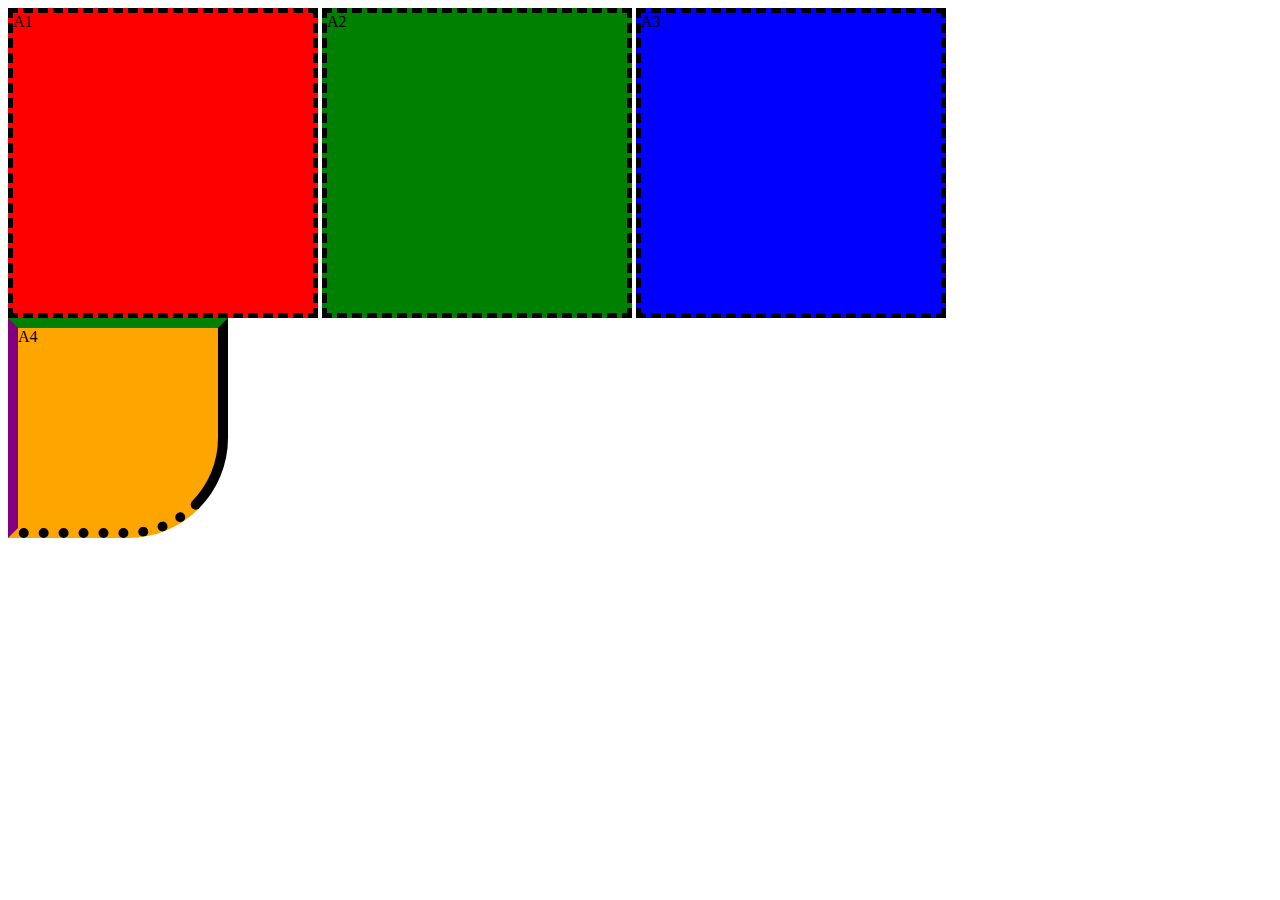
<file: index.html>
<!DOCTYPE html>
<html lang="en">
  <head>
    <meta charset="UTF-8" />
    <meta http-equiv="X-UA-Compatible" content="IE=edge" />
    <meta name="viewport" content="width=device-width, initial-scale=1.0" />
    <title>Day9 Combination selector</title>
    <link rel="stylesheet" href="style.css" />
  </head>
  <style>
    #a4 {
      width: 200px;
      height: 200px;
      background-color: orange;
      border-right: 10px solid black;
      border-bottom: 10px dotted #000;
      border-left: 10px solid purple;
      border-top: 10px solid green;
      border-end-end-radius: 100px;
    }
  </style>
  <body>
    <!-- combination selector(,) 
    selector1,selector2,selector3


    ***child-parent relationship


-->
    <div id="a1">A1</div>
    <div id="a2">A2</div>
    <div id="a3">A3</div>
    <div id="a4">A4</div>
  </body>
</html>
</file>
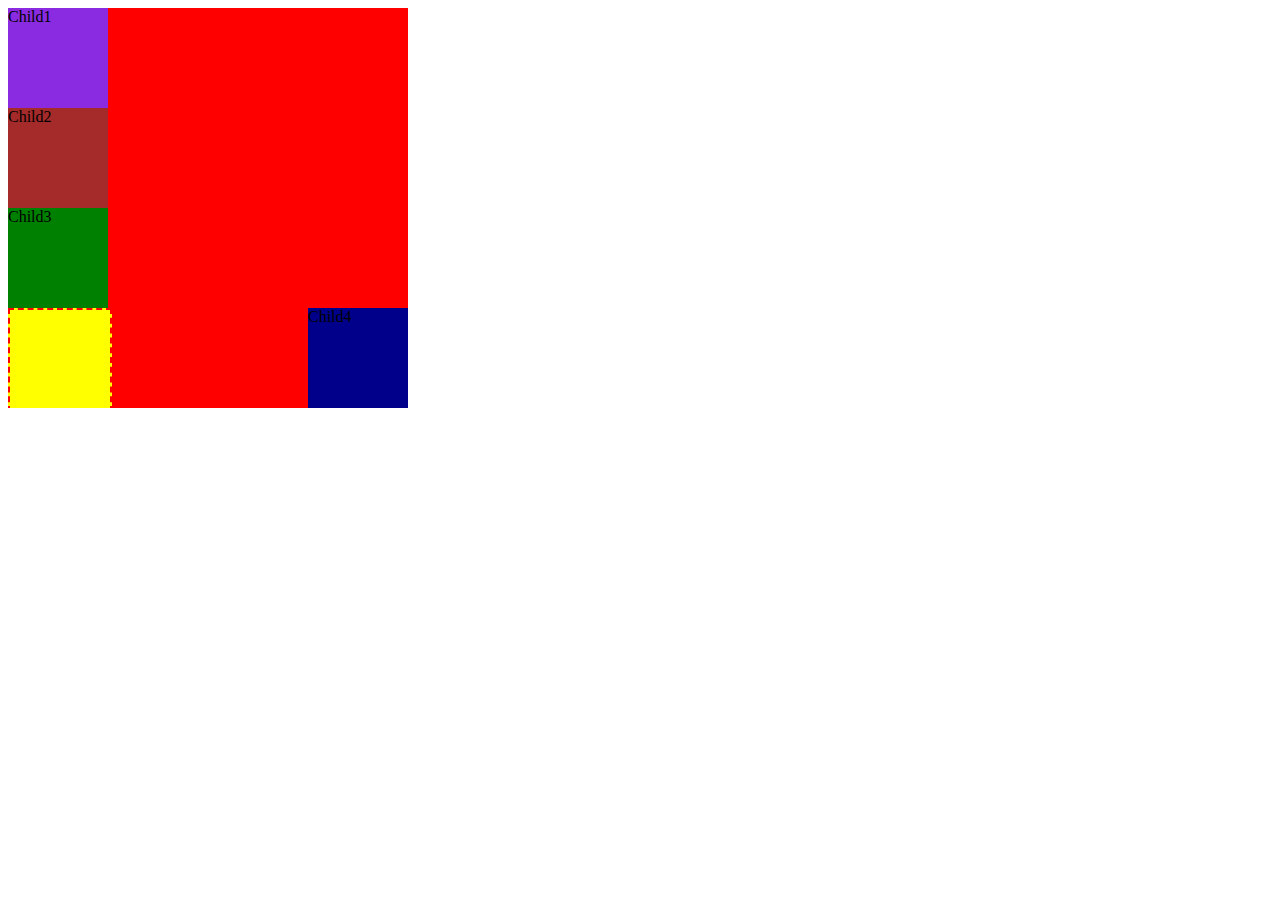
<file: index2.html>
<!DOCTYPE html>
<html lang="en">
  <head>
    <meta charset="UTF-8" />
    <meta http-equiv="X-UA-Compatible" content="IE=edge" />
    <meta name="viewport" content="width=device-width, initial-scale=1.0" />
    <title>child-parent Relationship</title>
    <style>
      #p {
        width: 400px;
        height: 400px;
        background-color: red;
        position: relative;
        overflow: hidden;
      }
      #c1 {
        width: 100px;
        height: 100px;
        background-color: blueviolet;
      }
      #c2 {
        width: 100px;
        height: 100px;
        background-color: brown;
      }

      #c3 {
        width: 100px;
        height: 100px;
        background-color: green;
      }
      #c4 {
        width: 100px;
        height: 100px;
        background-color: darkblue;
        position: absolute;
        bottom: 0px;
        right: 0px;
      }
      .c {
        width: 100px;
        height: 100px;
        background-color: yellow;
        border: 2px dashed red;
      }
    </style>
  </head>
  <body>
    <div id="p">
      <div id="c1">Child1</div>
      <div id="c2">Child2</div>
      <div id="c3">Child3</div>
      <div id="c4">Child4</div>
      <div class="c"></div>
      <div class="c"></div>
      <div class="c"></div>
      <div class="c"></div>
    </div>
  </body>
</html>
</file>
<file: style.css>
#a1,
#a2,
#a3 {
  width: 300px;
  height: 300px;
  /* background-color: red; */
  border: 5px dashed #000;
  display: inline-block;
}
#a1 {
  background-color: red;
}
#a2 {
  background-color: green;
}
#a3 {
  background-color: blue;
}
</file>
